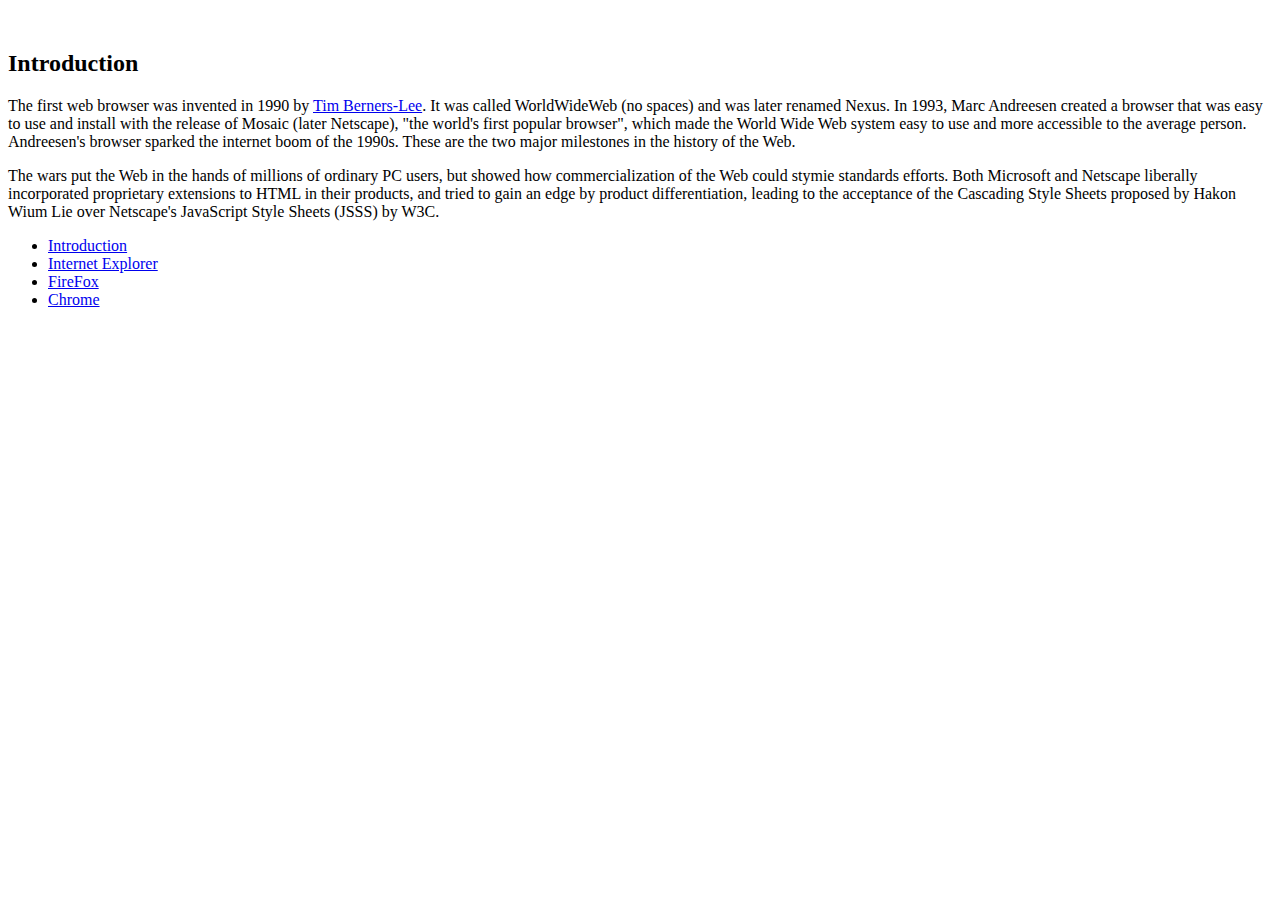
<file: chrome.html>
<!DOCTYPE html>
<html lang="en">
<head>
  <meta charset="UTF-8">
  <title>A history of Chrome</title>
  <link rel="stylesheet"href="style.css"/>
  <link rel="stylesheet"type="text/css" href="https://fonts.googleapis.com/css?family=Oswald|Open-Sans">
</head>
<body>
<h2><a name="Intro">Introduction</a></h2>
<p>The first web browser was invented in 1990 by <a href=" https://en.wikipedia.org/wiki/Tim_Berners-Lee">Tim Berners-Lee</a>. It was called WorldWideWeb (no spaces) and was later renamed Nexus. In 1993, Marc Andreesen created a browser that was easy to use and install with the release of Mosaic (later Netscape), "the world's first popular browser", which made the World Wide Web system easy to use and more accessible to the average person. Andreesen's browser sparked the internet boom of the 1990s. These are the two major milestones in the history of the Web.
</p>
<p>The wars put the Web in the hands of millions of ordinary PC users, but showed how commercialization of the Web could stymie standards efforts. Both Microsoft and Netscape liberally incorporated proprietary extensions to HTML in their products, and tried to gain an edge by product differentiation, leading to the acceptance of the Cascading Style Sheets proposed by Hakon Wium Lie over Netscape's JavaScript Style Sheets (JSSS) by W3C.</p>



<ul>
  <li><a href="Index.html">Introduction</a></li>
  <li><a href="ie.html">Internet Explorer</a></li>
  <li><a href="firefox.html">FireFox</a></li>
  <li><a href="chrome.html">Chrome</a></li>
</ul>
</body>
</html>
</file>
<file: style.css>
body {
  margin-top: 50px;
}
</file>
